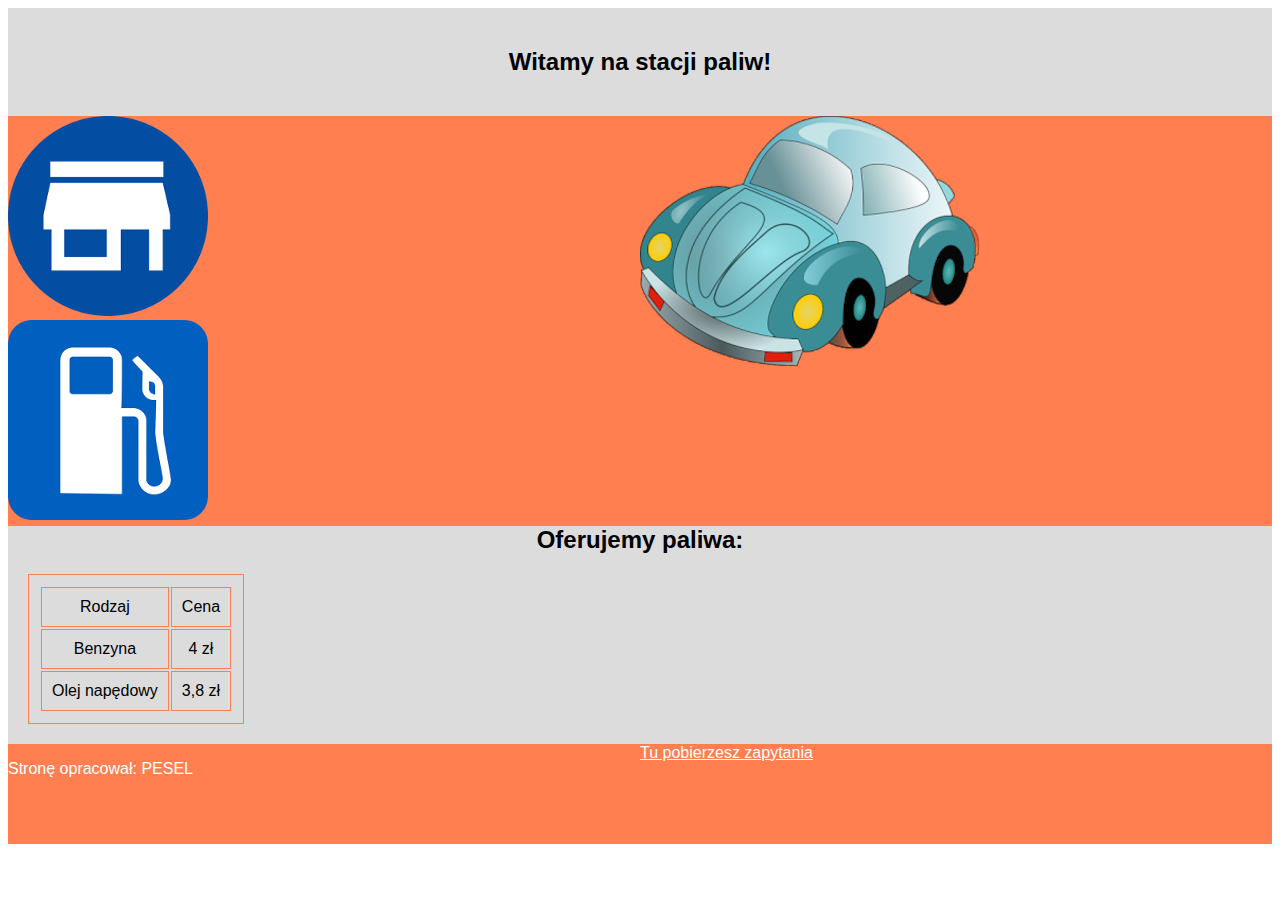
<file: EE.09-02-20.01-SG/index.html>
<!DOCTYPE html>
<html lang="pl">
    <head>
        <meta charset="UTF-8">
        <link rel="stylesheet" href="styl4.css">
        <title>Nasza stacja paliw</title>
    </head>
    <body>
        <section id="baner">
            <h2>Witamy na stacji paliw!</h2>
        </section>
        <section id="lewy">
            <a href="index.html">
                <img src="home.png"><br>
            </a>
            <a href="kalkulacja.html">
                <img src="znak.png">
            </a>
        </section>
        <section id="prawy">
            <img src="samochod.png" alt="grafika: samochód">
        </section>
        <section id="glowny">
            <h2>Oferujemy paliwa:</h2>
            <table>
                <tr>
                    <td>Rodzaj</td>
                    <td>Cena</td>
                </tr>
                <tr>
                    <td>Benzyna</td>
                    <td>4 zł</td>
                </tr>
                <tr>
                    <td>Olej napędowy</td>
                    <td>3,8 zł</td>
                </tr>
            </table>
        </section>
        <section id="stopka_lewy">
            <p>Stronę opracował: PESEL</p>
        </section>
        <section id="stopka_prawy">
            <a href="kwerendy.txt" download>Tu pobierzesz zapytania</a>
        </section>
    </body>
</html>
</file>
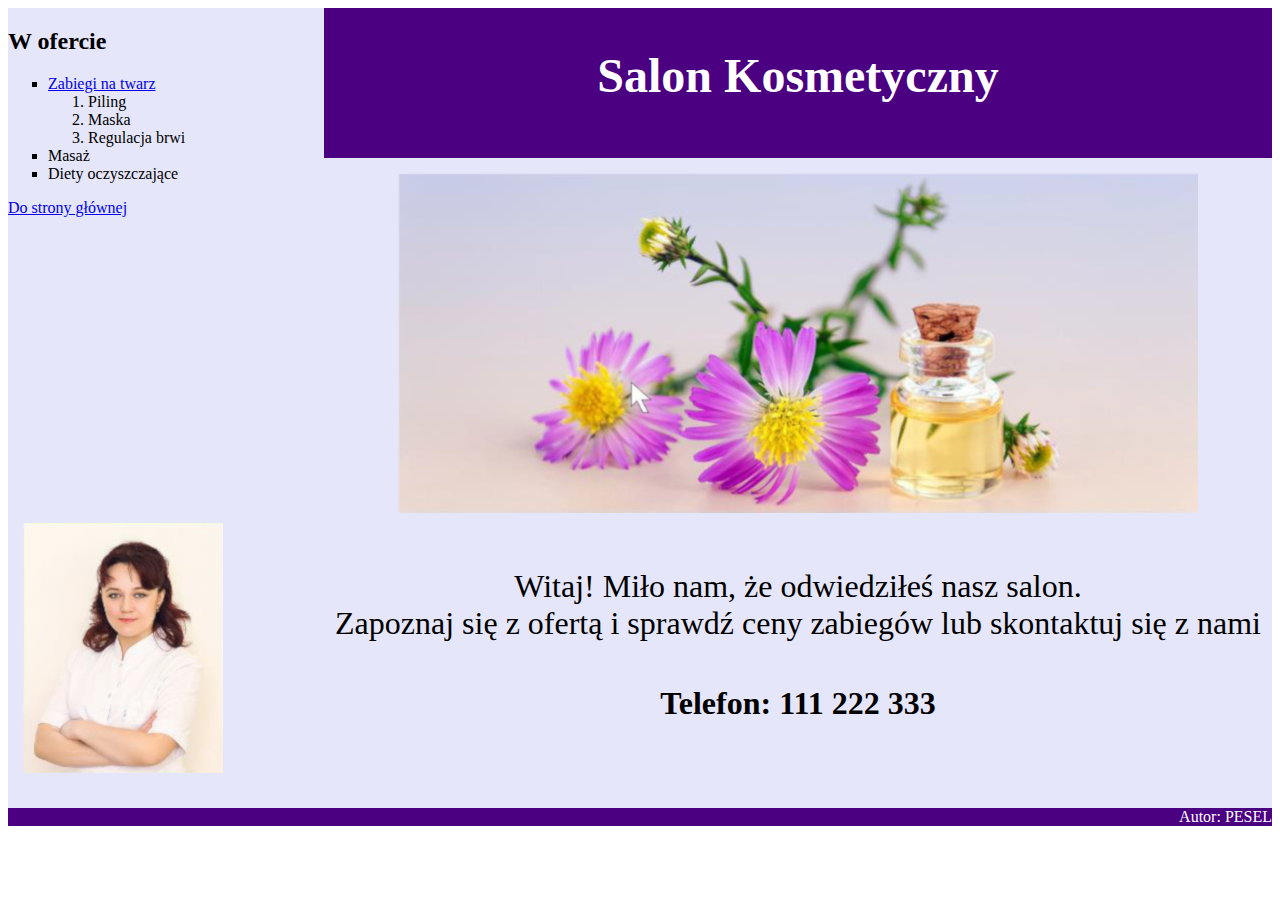
<file: EE.09-04-20.06-SG/index.html>
<!DOCTYPE html>
<html lang="pl">
    <head>
        <meta charset="UTF-8">
        <link rel="stylesheet" href="styl.css">
        <title>Usługi kosmetyczne</title>
    </head>
    <body>
        <section id="lewy1">
            <h2>W ofercie</h2>
            <ul>
                <li>
                    <a href="twarz.html">Zabiegi na twarz</a>
                    <ol>
                        <li>Piling</li>
                        <li>Maska</li>
                        <li>Regulacja brwi</li>
                    </ol>
                </li>
                <li>Masaż</li>
                <li>Diety oczyszczające</li>
            </ul>
            <a href="index.html">Do strony głównej</a>
        </section>
        <section id="prawy1">
            <h2>Salon Kosmetyczny</h2>
        </section>
        <section id="prawy2">
            <img src="obraz2.jpg" alt="Zabiegi kosmetyczne">
            <p>
                Witaj! Miło nam, że odwiedziłeś nasz salon.<br>
                Zapoznaj się z ofertą i sprawdź ceny zabiegów lub skontaktuj się z nami
            </p>
            <h4>Telefon: 111 222 333</h4>
        </section>
        <section id="lewy2">
            <img src="obraz1.jpg" alt="Kosmetyczka">
        </section>
        <section id="stopka">
            <p>Autor: PESEL</p>
        </section>
    </body>
</html>
</file>
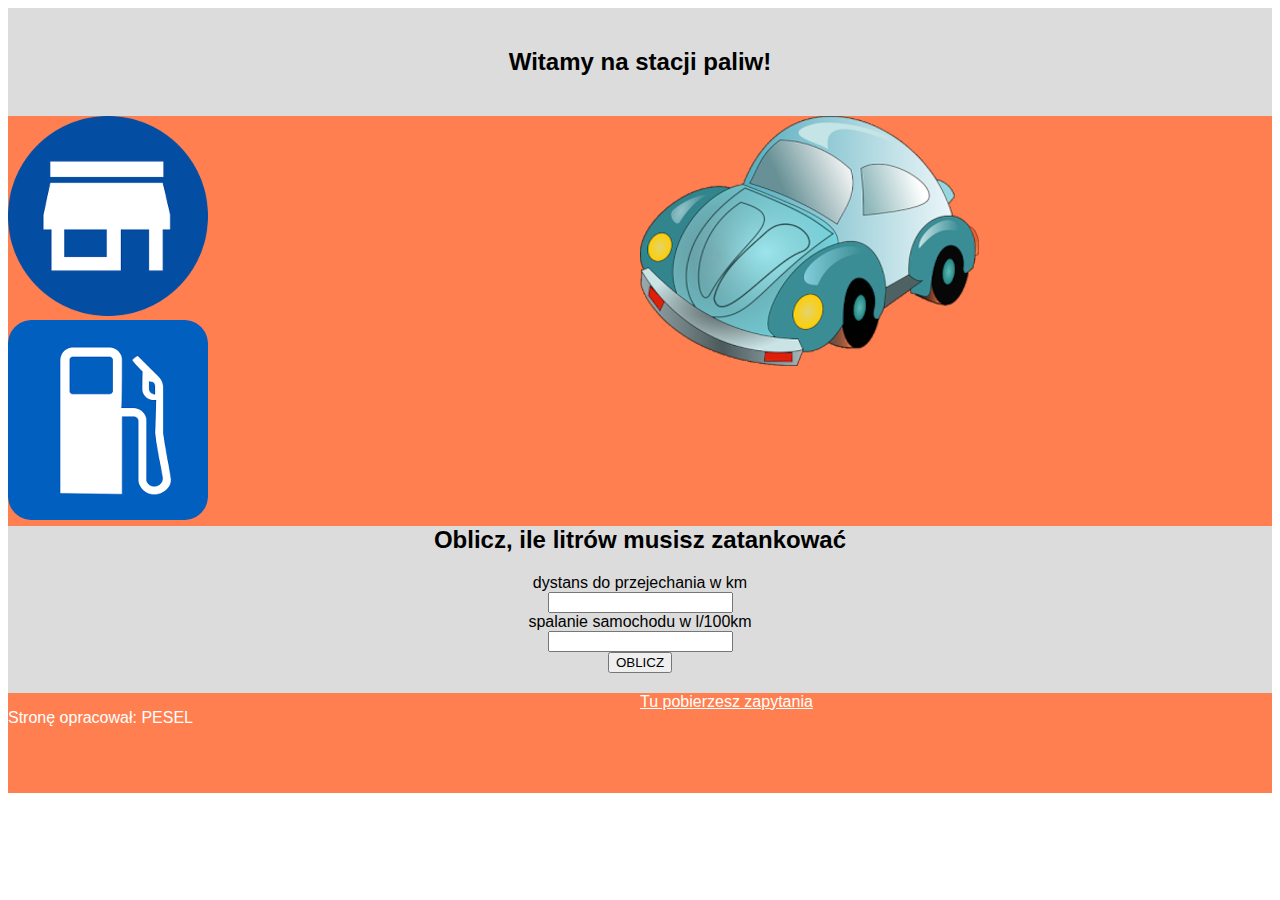
<file: EE.09-02-20.01-SG/kalkulacja.html>
<!DOCTYPE html>
<html lang="pl">
    <head>
        <meta charset="UTF-8">
        <link rel="stylesheet" href="styl4.css">
        <title>Nasza stacja paliw</title>

        <script>
            function licz(){
                dystans = parseFloat(document.querySelector("#dystans").value);
                spalanie = parseFloat(document.querySelector("#spalanie").value);
                odp = `Potrzebujesz ${dystans*(spalanie/100)} litrów paliwa`;
                document.querySelector("#odp").innerHTML = odp;
            }
        </script>
    </head>
    <body>
        <section id="baner">
            <h2>Witamy na stacji paliw!</h2>
        </section>
        <section id="lewy">
            <a href="index.html">
                <img src="home.png"><br>
            </a>
            <a href="kalkulacja.html">
                <img src="znak.png">
            </a>
        </section>
        <section id="prawy">
            <img src="samochod.png" alt="grafika: samochód">
        </section>
        <span style="clear: both;"></span>
        <section id="glowny">
            <h2>Oblicz, ile litrów musisz zatankować</h2>

            <label for="dystans">dystans do przejechania w km</label><br>
            <input type="number" id="dystans"><br>

            <label for="spalanie">spalanie samochodu w l/100km</label><br>
            <input type="number" id="spalanie"><br>

            <input type="button" value="OBLICZ" onclick="licz()"><br>
            <span id="odp"></span>
        </section>
        <section id="stopka_lewy">
            <p>Stronę opracował: PESEL</p>
        </section>
        <section id="stopka_prawy">
            <a href="kwerendy.txt" download>Tu pobierzesz zapytania</a>
        </section>
    </body>
</html>
</file>
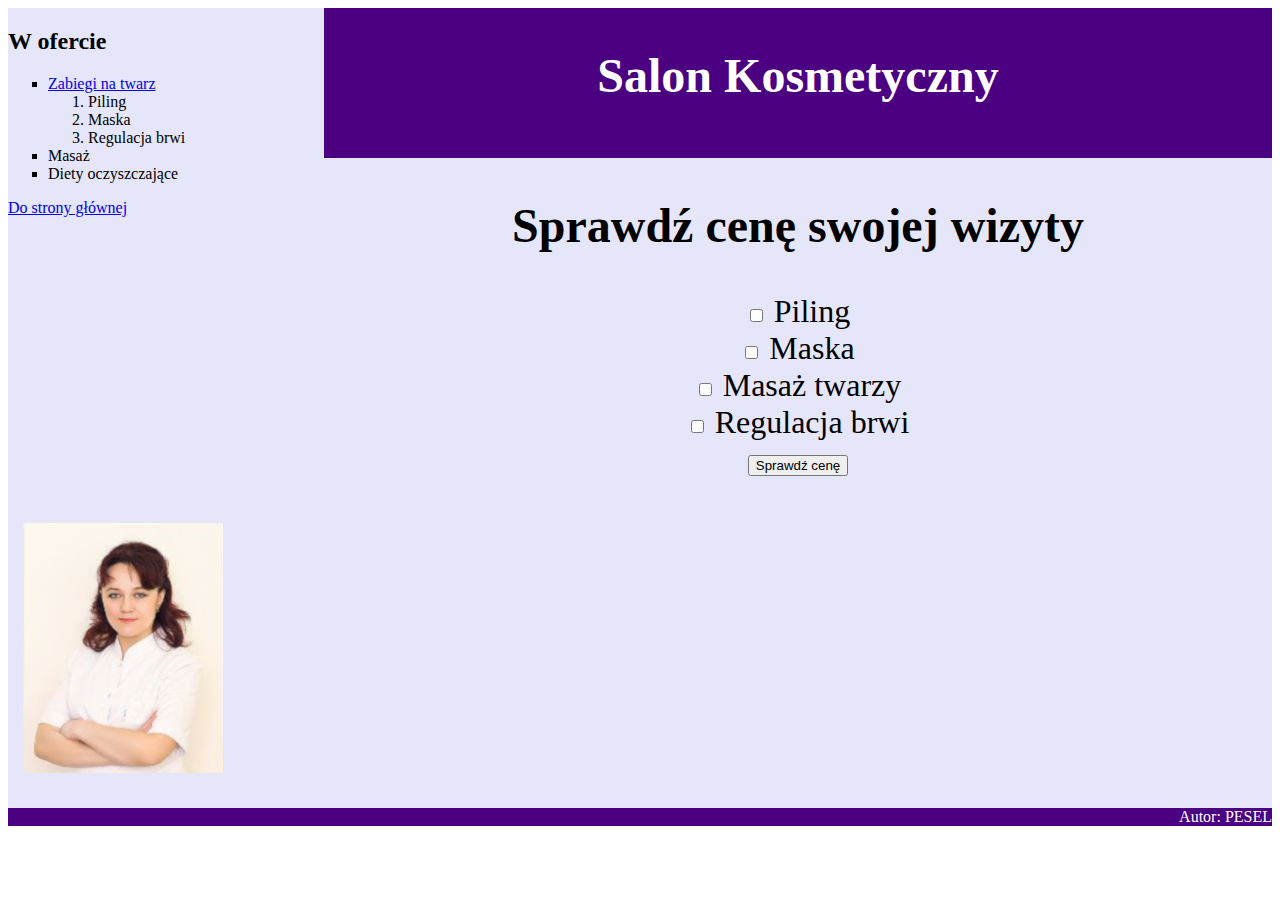
<file: EE.09-04-20.06-SG/twarz.html>
<!DOCTYPE html>
<html lang="pl">
    <head>
        <meta charset="UTF-8">
        <link rel="stylesheet" href="styl.css">
        <title>Usługi kosmetyczne</title>

        <script>
            function licz(){
                uslugi = ["piling", "maska", "masaz_twarzy", "regulacja_brwi"];
                ceny = [45, 30, 20, 5];
                suma = 0;
                for (var i=0; i<4; i++){
                    if (document.querySelector(`#${uslugi[i]}`).checked){
                        suma += ceny[i];
                    }
                }
                document.querySelector("#suma").innerHTML = `Cena zabiegów: ${suma}`;
            }
        </script>
    </head>
    <body>
        <section id="lewy1">
            <h2>W ofercie</h2>
            <ul>
                <li>
                    <a href="twarz.html">Zabiegi na twarz</a>
                    <ol>
                        <li>Piling</li>
                        <li>Maska</li>
                        <li>Regulacja brwi</li>
                    </ol>
                </li>
                <li>Masaż</li>
                <li>Diety oczyszczające</li>
            </ul>
            <a href="index.html">Do strony głównej</a>
        </section>
        <section id="prawy1">
            <h2>Salon Kosmetyczny</h2>
        </section>
        <section id="prawy2">
            <h2>Sprawdź cenę swojej wizyty</h2>

            <input type="checkbox" id="piling">
            <label for="piling">Piling</label>
            <br>
            <input type="checkbox" id="maska">
            <label for="maska">Maska</label>
            <br>
            <input type="checkbox" id="masaz_twarzy">
            <label for="masaz twarzy">Masaż twarzy</label>
            <br>
            <input type="checkbox" id="regulacja_brwi">
            <label for="regulacja brwi">Regulacja brwi</label>
            <br>
            <input type="button" value="Sprawdź cenę" onclick="licz()"><br>
            <span id="suma"></span>
        </section>
        <section id="lewy2">
            <img src="obraz1.jpg" alt="Kosmetyczka">
        </section>
        <section id="stopka">
            <p>Autor: PESEL</p>
        </section>
    </body>
</html>
</file>
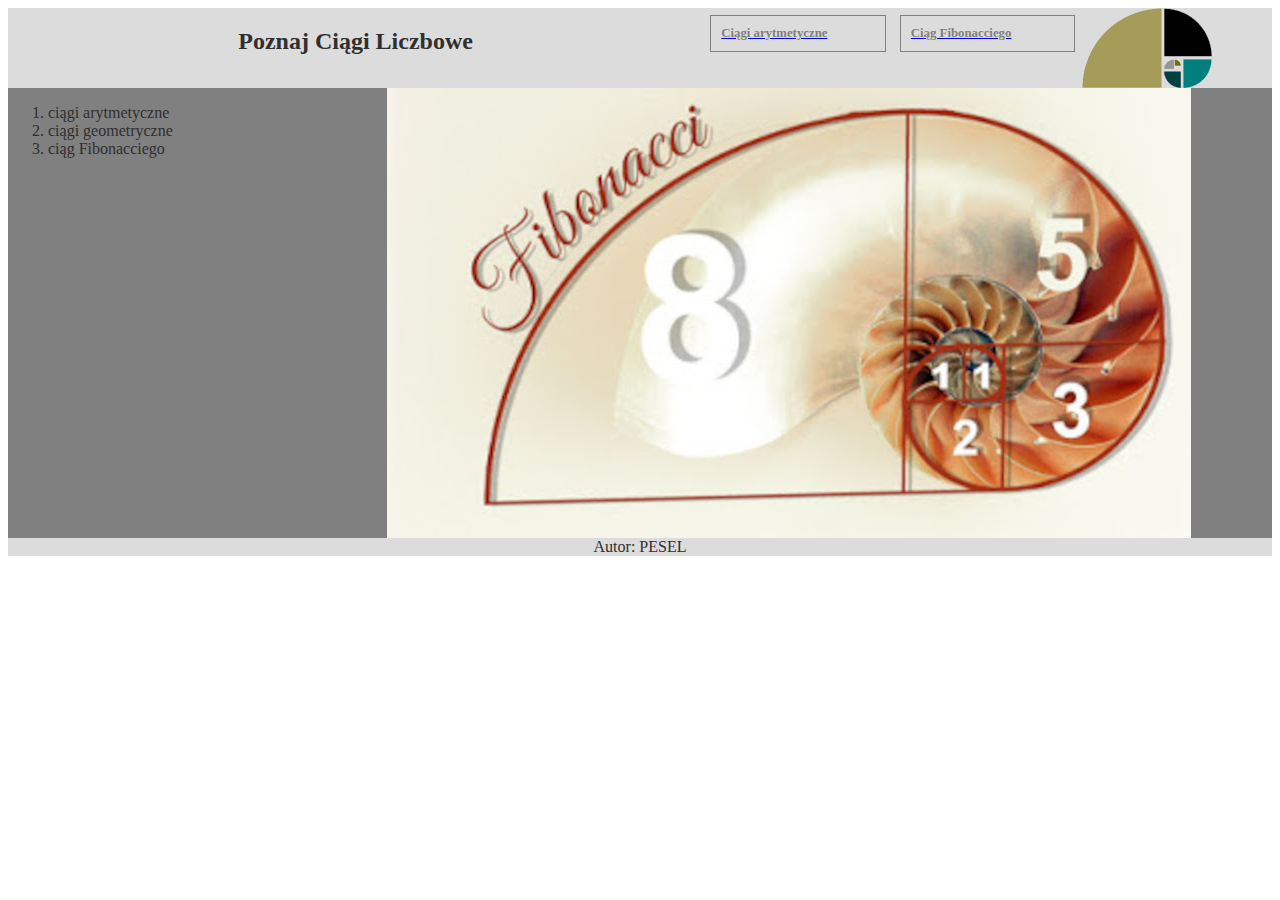
<file: EE.09-05-19.06/fib.html>
<!DOCTYPE html>
<html lang="pl">
    <head>
        <meta charset="UTF-8">
        <link rel="stylesheet" href="styl2.css">
        <title>Ciągi liczbowe</title>
    </head>
    <body>
        <section id="baner">
            <section id="pierwszy">
                <h2>Poznaj Ciągi Liczbowe</h2>
            </section>
            <section id="drugi">
                <a href="liczby.html">
                    <h5>Ciągi arytmetyczne</h5>
                </a>
            </section>
            <section id="trzeci">
                <a href="fib.html">
                    <h5>Ciąg Fibonacciego</h5>
                </a>
            </section>
            <section id="czwarty">
                <img src="obraz1.png" alt="Fibonaći">
            </section>
        </section>
        <section id="lewy">
            <ol>
                <li>ciągi arytmetyczne</li>
                <li>ciągi geometryczne</li>
                <li>ciąg Fibonacciego</li>
            </ol>
        </section>
        <section id="prawy">
            <img src="obraz2.jpg" alt="fibonaći">
        </section>
        <section id="stopka">
            <p>Autor: PESEL</p>
        </section>
    </body>
</html>
</file>
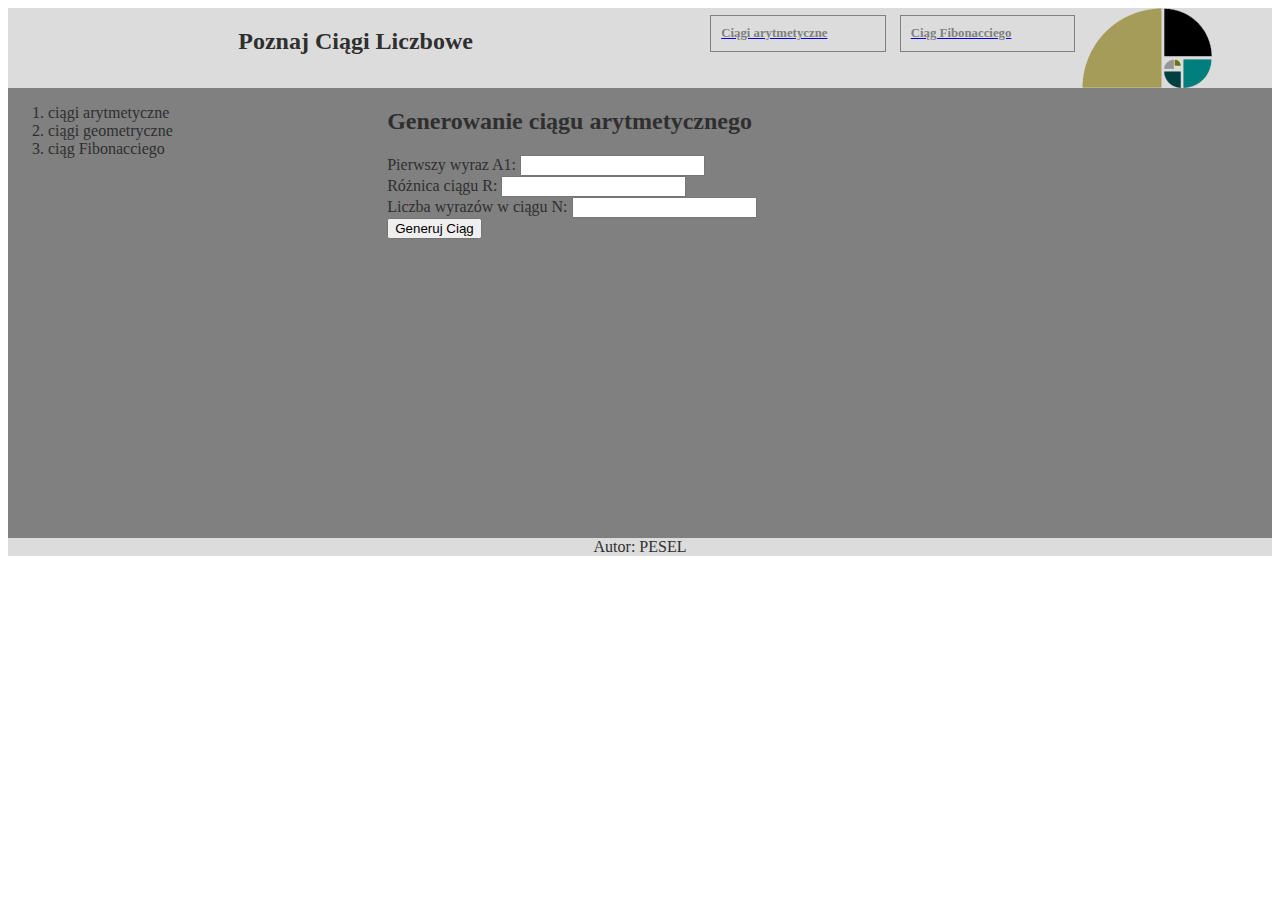
<file: EE.09-05-19.06/liczby.html>
<!DOCTYPE html>
<html lang="pl">
    <head>
        <meta charset="UTF-8">
        <link rel="stylesheet" href="styl2.css">
        <title>Ciągi liczbowe</title>

        <script>
            function licz(){
                var a1 = parseInt(document.getElementById("a1").value);
                var r = parseInt(document.getElementById("r").value);
                var n = parseInt(document.getElementById("n").value);

                var str = "";

                for (var i=0; i<n; i++){
                    if (i != 0)
                        a1 += r;
                    str += " " + a1.toString();
                }

                document.getElementById("wynik").innerHTML = "Ciąg arytmetyczny zawiera wyrazy: " + str;
            }
        </script>
    </head>
    <body>
        <section id="baner">
            <section id="pierwszy">
                <h2>Poznaj Ciągi Liczbowe</h2>
            </section>
            <section id="drugi">
                <a href="liczby.html">
                    <h5>Ciągi arytmetyczne</h5>
                </a>
            </section>
            <section id="trzeci">
                <a href="fib.html">
                    <h5>Ciąg Fibonacciego</h5>
                </a>
            </section>
            <section id="czwarty">
                <img src="obraz1.png" alt="Fibonaći">
            </section>
        </section>
        <section id="lewy">
            <ol>
                <li>ciągi arytmetyczne</li>
                <li>ciągi geometryczne</li>
                <li>ciąg Fibonacciego</li>
            </ol>
        </section>
        <section id="prawy">
            <h2>Generowanie ciągu arytmetycznego</h2>

            Pierwszy wyraz A1:
            <input type="number" id="a1">
            <br>
            Różnica ciągu R:
            <input type="number" id="r">
            <br>
            Liczba wyrazów w ciągu N:
            <input type="number" id="n">
            <br>

            <input type="button" value="Generuj Ciąg" onclick="licz()">

            <div id="wynik"></div>
        </section>
        <section id="stopka">
            <p>Autor: PESEL</p>
        </section>
    </body>
</html>
</file>
<file: EE.09-02-20.01-SG/styl4.css>
body{
    font-family: Arial;
}

#lewy, #prawy{
    float: left;
    background-color: rgb(255, 127, 80);
    color: white;
    width: 50%;
    height: 410px;
}

#baner, #glowny{
    background-color: rgb(220, 220, 220);
    padding: 20px;
    text-align: center;
}

#stopka_lewy, #stopka_prawy{
    float: left;
    background-color: rgb(255, 127, 80);
    color: white;
    width: 50%;
    height: 100px;
}

table, td{
    border: solid 1px rgb(255, 127, 80);
    padding: 10px;
    text-align: center;
}

a{
    color: white;
}
</file>
<file: EE.09-04-20.06-SG/styl.css>
body{
    font-family: Garamond;
}

#lewy1{
    float: left;
    height: 500px;
    width: 25%;
    background-color: lavender;
}

#lewy2{
    float: left;
    height: 300px;
    width: 25%;
    background-color: lavender;
}

#prawy1{
    float: right;
    height: 150px;
    width: 75%;
    background-color: indigo;
    color: white;
    font-size: 200%;
    text-align: center;
}

#prawy2{
    float: right;
    height: 650px;
    width: 75%;
    background-color: lavender;
    font-size: 200%;
    text-align: center;
}

#stopka{
    clear: both;
    background-color: indigo;
    color: white;
    text-align: right;
}

ul > li{
    list-style-type: square;
}

img{
    padding: 5px;
    margin: 10px;
}

img:hover{
    padding: 4px;
    border: solid 1px indigo;
}
</file>
<file: EE.09-05-19.06/styl2.css>
body{
    font-family: Verdana;
    color: #2f2f2f;
}

#pierwszy{
    float: left;
    background-color: #dcdcdc;
    width: 55%;
    height: 80px;
    text-align: center;
}

#drugi, #trzeci, #czwarty{
    float: left;
    background-color: #dcdcdc;
    width: 15%;
    height: 80px;
}

#lewy{
    float: left;
    background-color: #808080;
    width: 30%;
    height: 450px;
}

#prawy{
    float: left;
    background-color: #808080;
    width: 70%;
    height: 450px;
}

#stopka{
    clear: both;
    background-color: #dcdcdc;
    text-align: center;
}

h5{
    color: #808080;
    border: solid 1px #808080;
    margin: 7px;
    padding: 10px;
    font-size: 80%;
}

input[type="number"]{
    color: gray;
}
</file>
